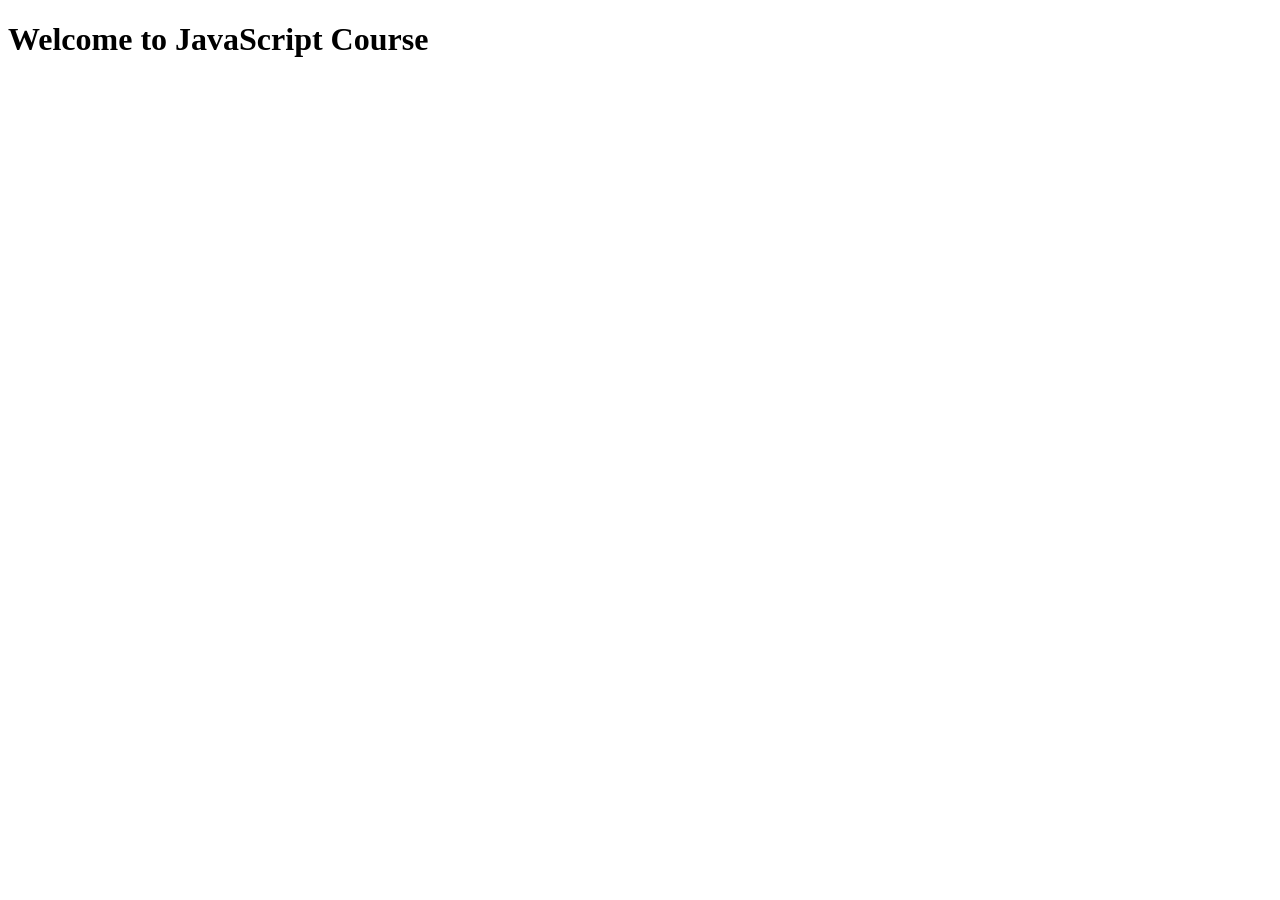
<file: 01_Class_JavaScript/index.html>
<!doctype html>
<html lang="en">
  <head>
    <meta charset="UTF-8" />
    <meta name="viewport" content="width=device-width, initial-scale=1.0" />
    <title>Class_o1_JavaScript</title>
  </head>
  <body>
    <h1>Welcome to JavaScript Course</h1>
  </body>
</html>
</file>
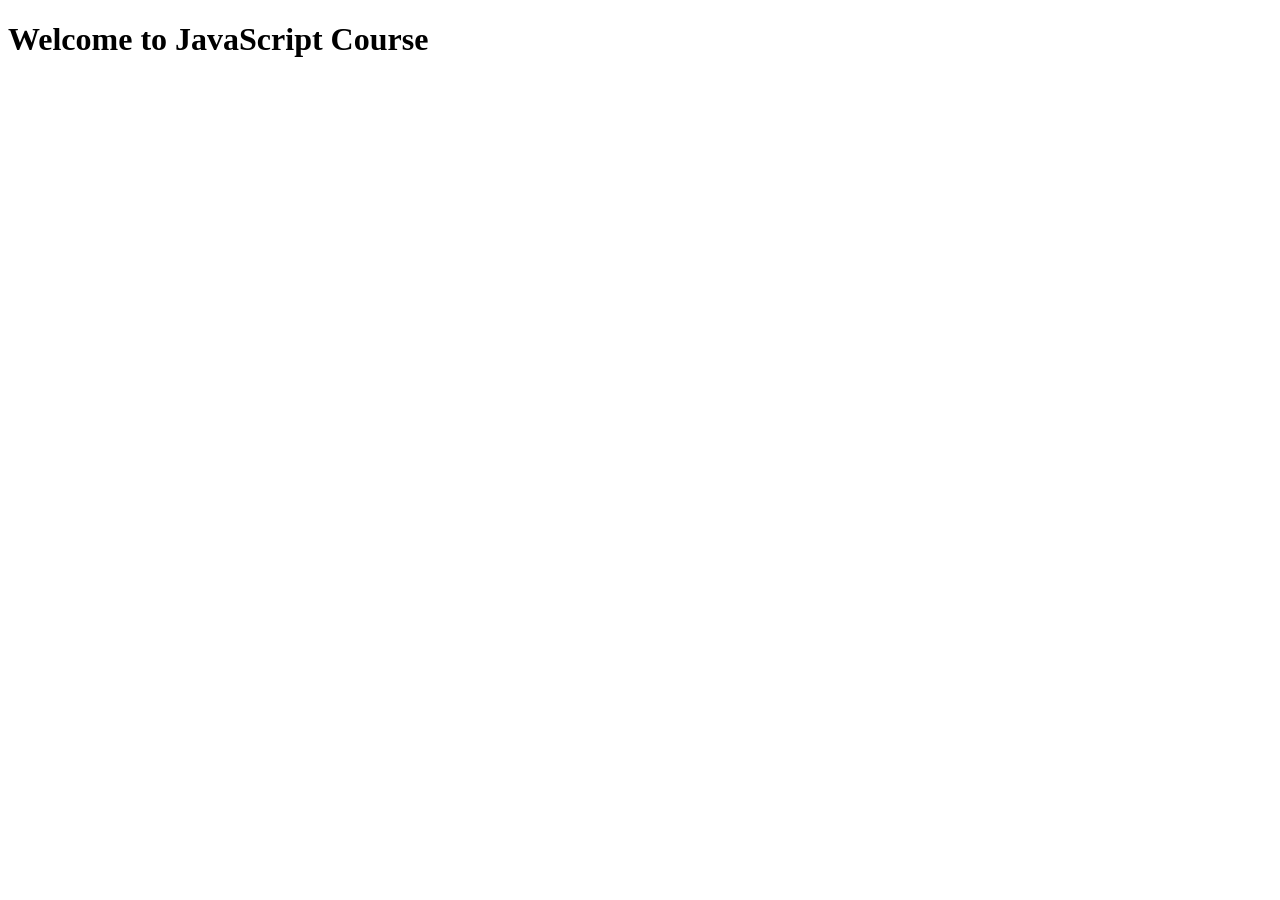
<file: 02_Class_JavaScript/index.html>
<!DOCTYPE html>
<html lang="en">
<head>
    <meta charset="UTF-8">
    <meta name="viewport" content="width=device-width, initial-scale=1.0">
    <title>Class_02_JavaScript_Course</title>
</head>
<body>
    <h1>Welcome to JavaScript Course</h1>
</body>
</html>
</file>
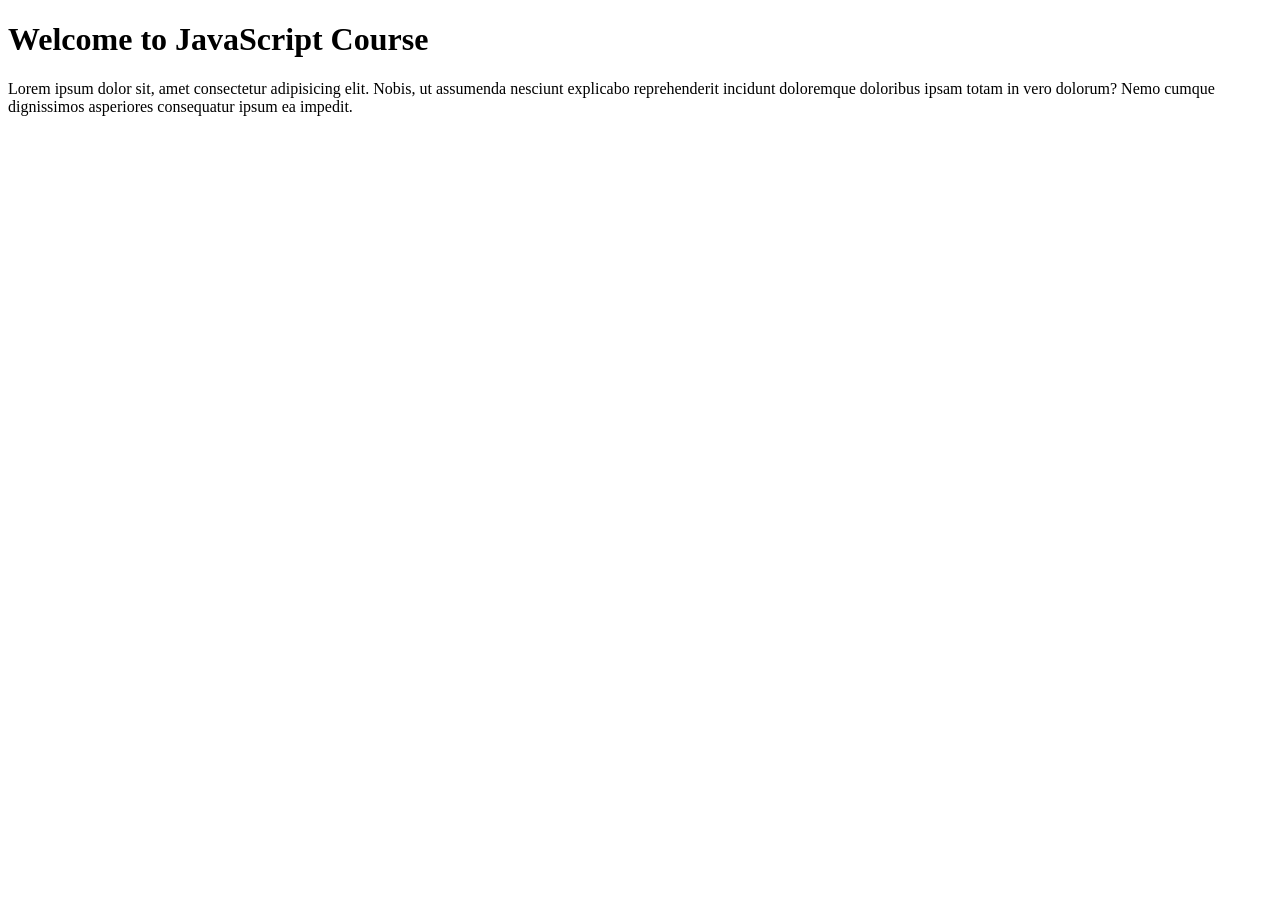
<file: 03_Class_JavaScript/index.html>
<!DOCTYPE html>
<html lang="en">
<head>
    <meta charset="UTF-8">
    <meta name="viewport" content="width=device-width, initial-scale=1.0">
    <title>Class_03_JavaScript_Course</title>
</head>
<body>
    <h1>Welcome to JavaScript Course</h1>
    <p>Lorem ipsum dolor sit, amet consectetur adipisicing elit. Nobis, ut assumenda nesciunt explicabo reprehenderit incidunt doloremque doloribus ipsam totam in vero dolorum? Nemo cumque dignissimos asperiores consequatur ipsum ea impedit.</p>
</body>
</html>
</file>
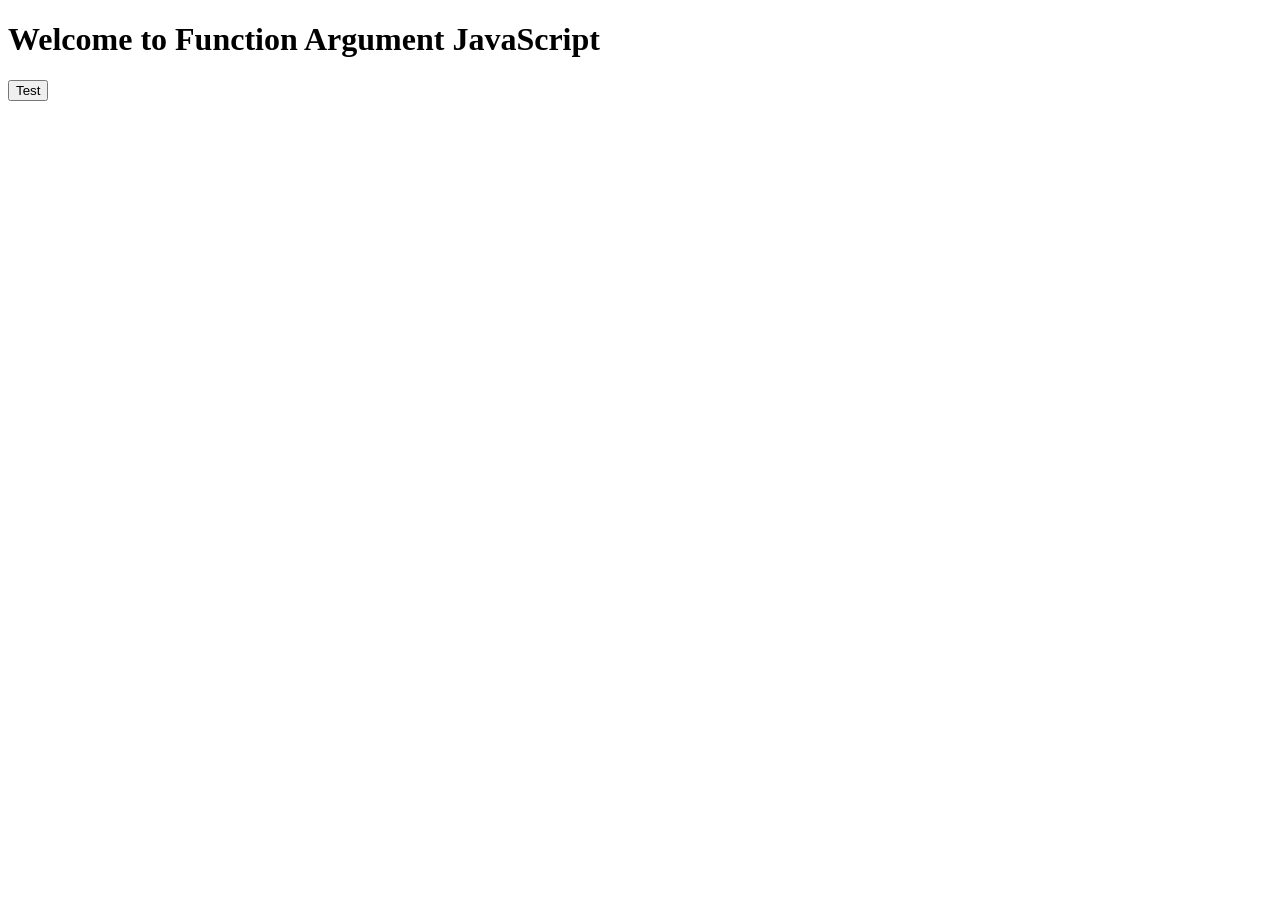
<file: 08_Class_JavaScript/index.html>
<!doctype html>
<html lang="en">
  <head>
    <meta charset="UTF-8" />
    <meta name="viewport" content="width=device-width, initial-scale=1.0" />
    <title>Class_08_JavaScript_Course</title>
  </head>
  <body>
    <h1>Welcome to Function Argument JavaScript</h1>

    <!-- <button onmouseenter="demo()">Submit</button> -->
    <!-- <button onmouseout="demo()">Submit</button> -->
    <!-- <button onmousedown="demo()">Submit</button> -->
    <!-- <button onmouseleave="demo()">Submit</button>  -->

    <button onclick="demo('arif')">Test</button>

    <script src="script.js"></script>
  </body>
</html>
</file>
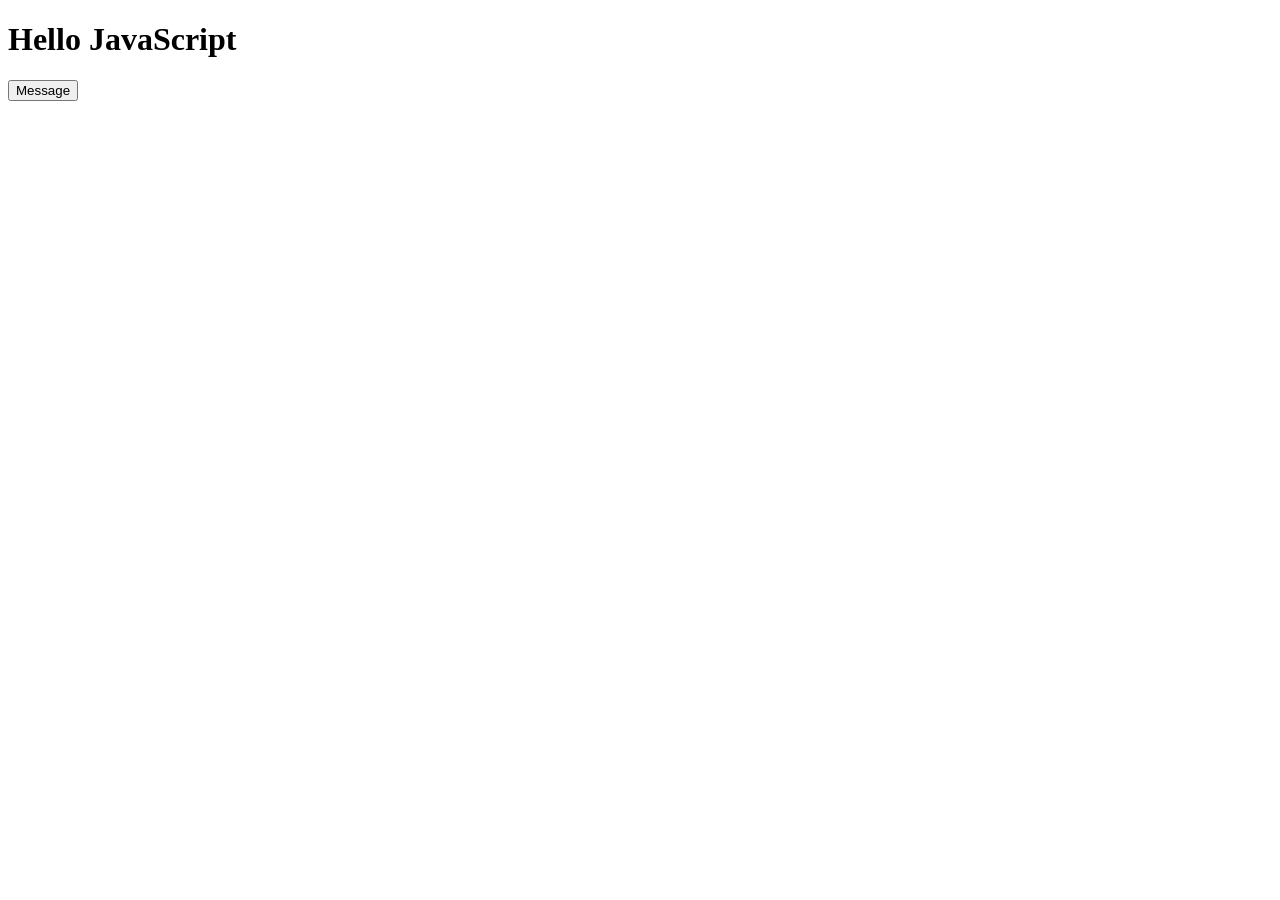
<file: 09_Class_JavaScript/index.html>
<!doctype html>
<html lang="en">
  <head>
    <meta charset="UTF-8" />
    <meta name="viewport" content="width=device-width, initial-scale=1.0" />
    <title>Class_09_JavaScript_Course</title>
  </head>
  <body>
    <h1>Hello JavaScript</h1>
    <button onclick="hello(this)">Message</button>

    <script>
      function hello(btn) {
        console.log(btn);
      }
    </script>
  </body>
</html>
</file>
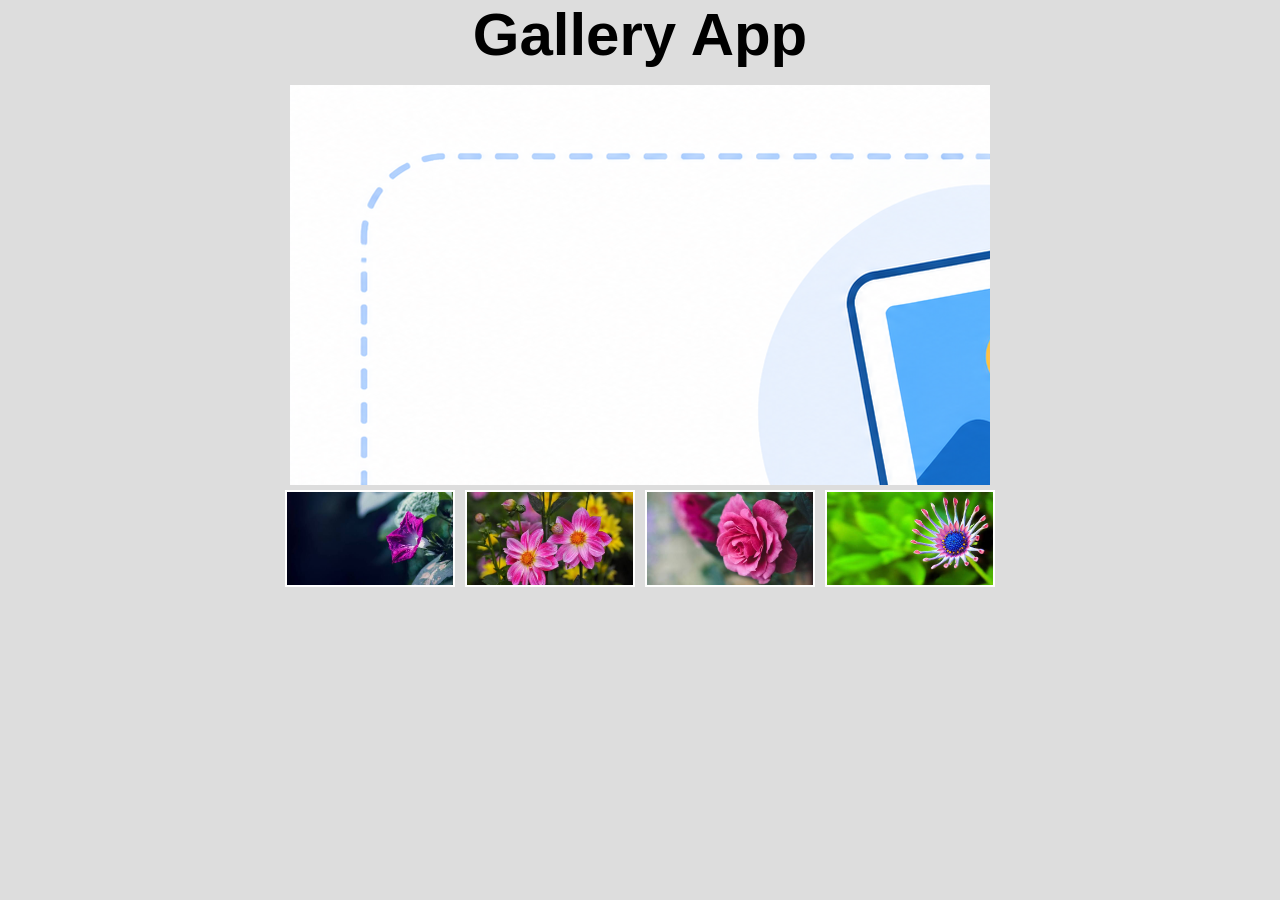
<file: 10_Class_JavaScript/index.html>
<!doctype html>
<html lang="en">
  <head>
    <meta charset="UTF-8" />
    <meta name="viewport" content="width=device-width, initial-scale=1.0" />
    <title>Class_10_Gallery_App</title>
    <link rel="stylesheet" href="style.css" />
  </head>
  <body>
    <div id="page">
      <h1 id="title">Gallery App</h1>
      <iframe
        src="images/Choose a Picture to Preview.png"
        frameborder="0"
        name="show"
        scrolling="no"
      ></iframe>

      <div id="thumb-box">
        <a href="images/image 1.jpg" target="show">
          <img src="images/image 1.jpg" alt="flower" width="170" />
        </a>

        <a href="images/image 2.jpg" target="show">
          <img src="images/image 2.jpg" alt="flower" width="170" />
        </a>

        <a href="images/image 3.jpg" target="show">
          <img src="images/image 3.jpg" alt="flower" width="170" />
        </a>

        <a href="images/image 4.jpg" target="show">
          <img src="images/image 4.jpg" alt="flower" width="170" />
        </a>
      </div>
    </div>
  </body>
</html>
</file>
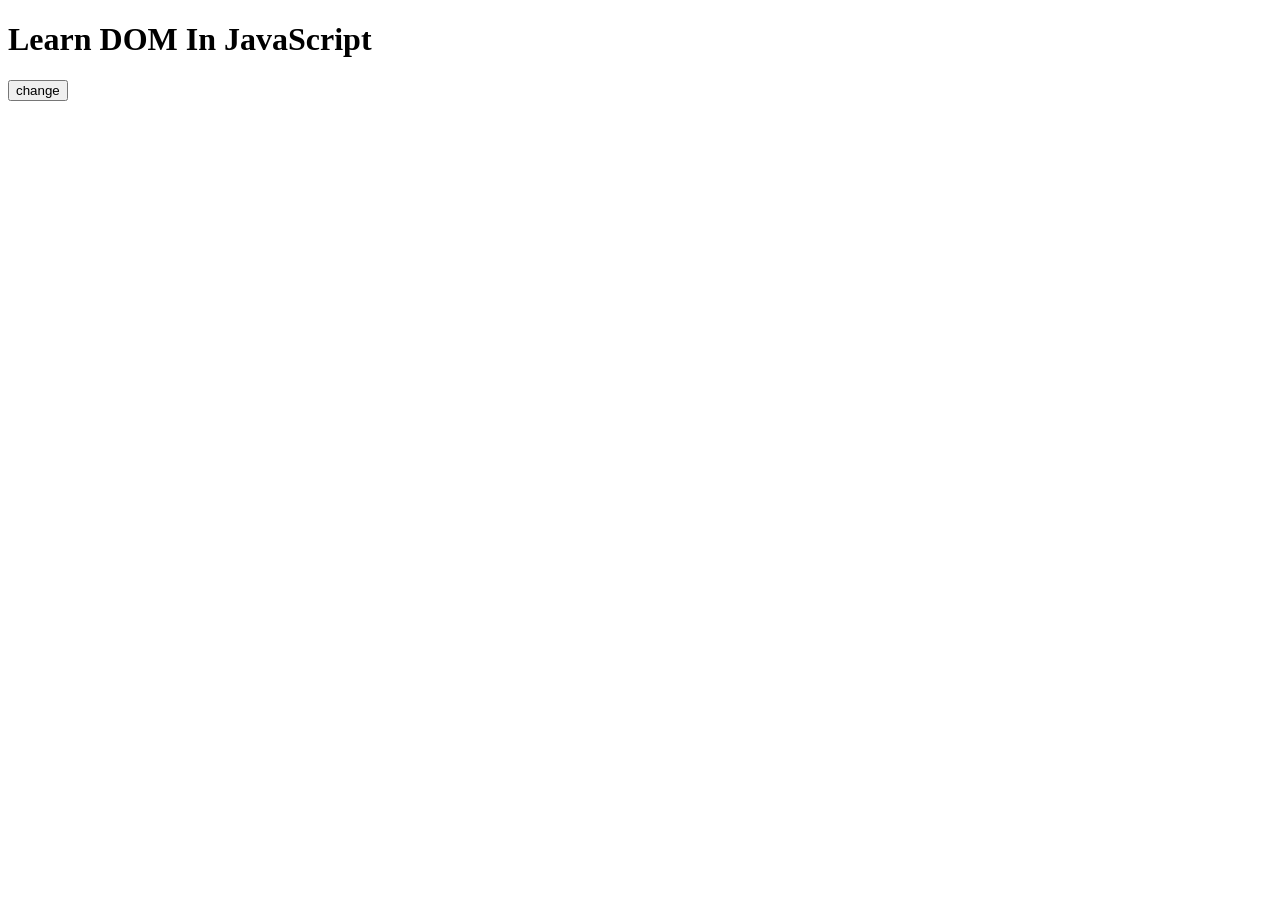
<file: 11_Class_JavaScript/index.html>
<!doctype html>
<html lang="en">
  <head>
    <meta charset="UTF-8" />
    <meta name="viewport" content="width=device-width, initial-scale=1.0" />
    <title>Class_11_JavaScript</title>
    <script>
      const demo = () => {
        const title = document.getElementById("title");
        title.innerHTML = "Zul Qarnain Afridi";
        title.style.color = "red";
        title.style.backgroundColor = "yellow";
      };
    </script>
  </head>
  <body>
    <h1 id="title">Learn DOM In JavaScript</h1>
    <button onclick="demo()">change</button>
  </body>
</html>
</file>
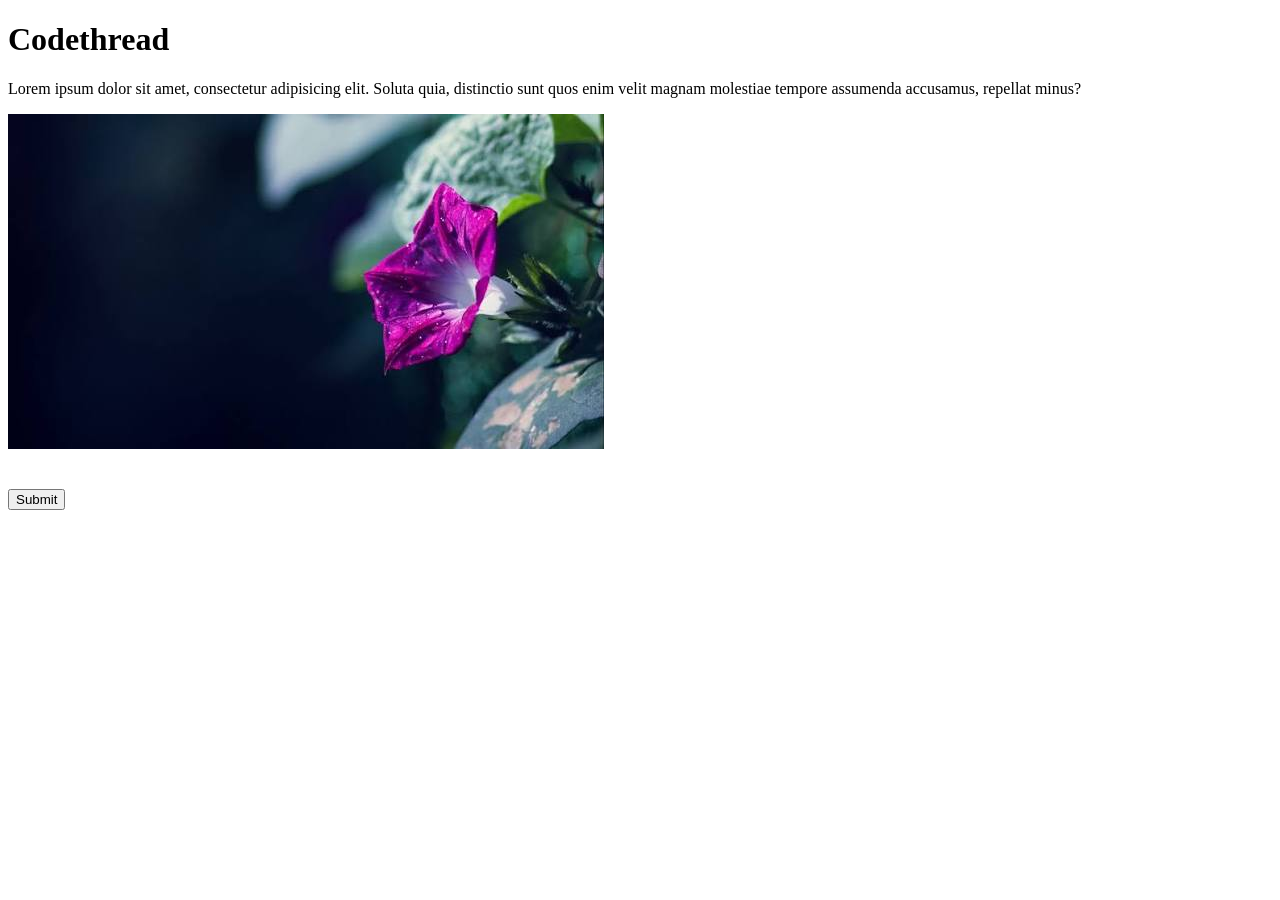
<file: 12_Class_JavaScript/index.html>
<!doctype html>
<html lang="en">
  <head>
    <meta charset="UTF-8" />
    <meta name="viewport" content="width=device-width, initial-scale=1.0" />
    <title>Class_12_DOM_JavaScript</title>
  </head>
  <body>
    <h1 id="title">Codethread</h1>
    <p id="desc">
      Lorem ipsum dolor sit amet, consectetur adipisicing elit. Soluta quia,
      distinctio sunt quos enim velit magnam molestiae tempore assumenda
      accusamus, repellat minus?
    </p>

    <img id="images" src="images/image 1.jpg" alt="flower" /> <br /><br /><br />

    <button id="btn" onclick="tryme(this)">Submit</button>

    <script>
      //Code for Title
      const tryme = (btn) => {
        const title = document.getElementById("title");
        title.style.color = "red";
        title.style.fontWeight = "normal";
        title.style.fontSize = "50px";

        //Code for Description

        const desc = document.getElementById("desc");
        desc.style.color = "green";
        desc.style.fontWeight = "normal";
        desc.style.fontSize = "24px";
        desc.style.fontFamily = "san-serif";

        //Code for Button

        //  const btn = document.getElementById('btn');
        btn.style.color = "white";
        btn.style.width = "180px";
        btn.style.backgroundColor = "black";
        btn.style.border = "none";
        btn.style.borderRadius = "24px";
        btn.style.padding = "15px 20px";
        btn.style.cursor = "pointer";
        btn.style.fontSize = "24px";
        btn.style.fontFamily = "san-serif";
        btn.style.fontWeight = "bold";

        //Code for Images

        const images = document.getElementById("images");
        images.src = "images/image 2.jpg";
      };
    </script>
  </body>
</html>
</file>
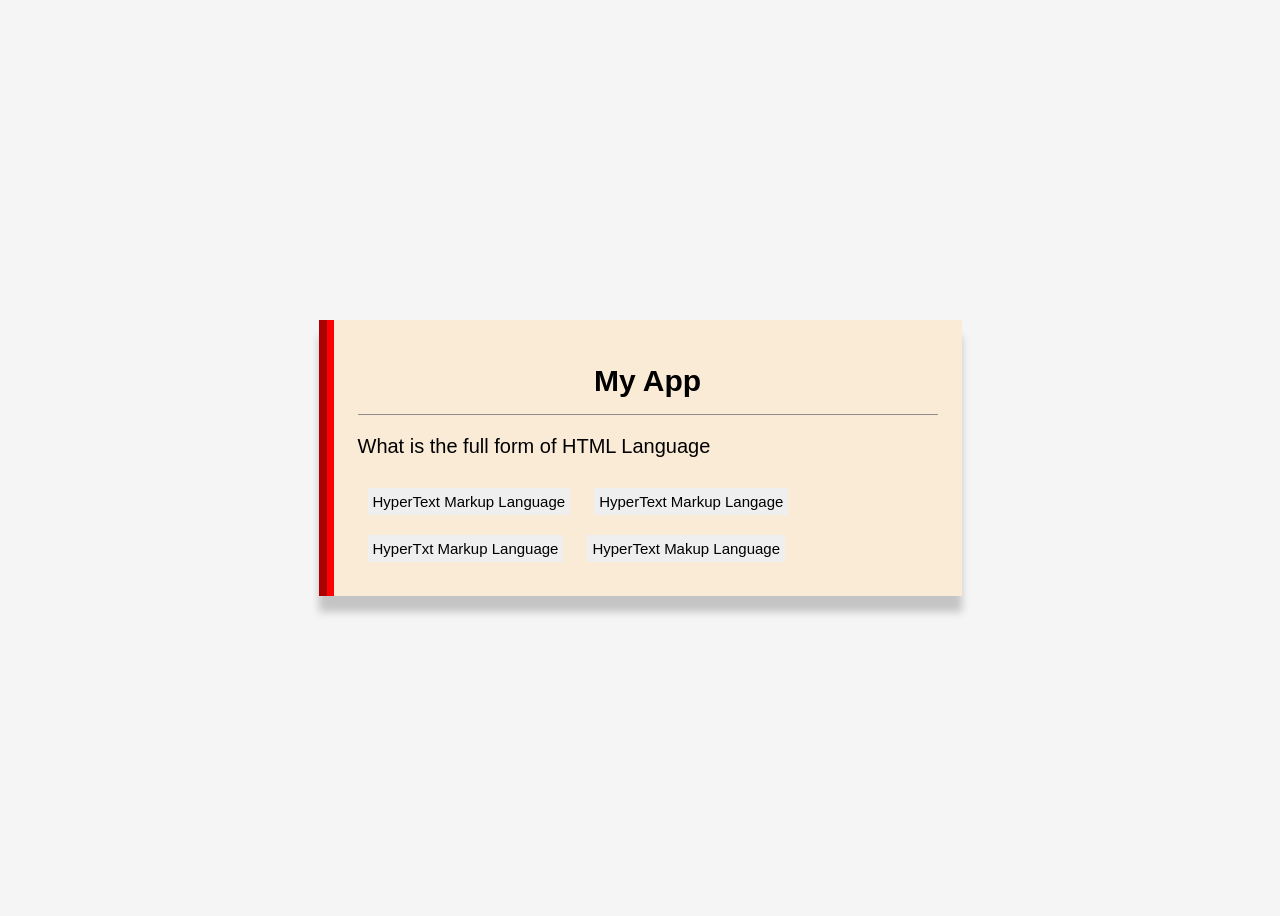
<file: 07_Class_JavaScript/card_project.html>
<!doctype html>
<html lang="en">
  <head>
    <meta charset="UTF-8" />
    <meta name="viewport" content="width=device-width, initial-scale=1.0" />
    <title>Card Project - MCQs</title>
    <style>
      body {
        background-color: #f5f5f5;
        display: flex;
        justify-content: center;
        align-items: center;
        height: 100vh;
      }

      #card {
        width: 580px;
        border-left: 15px groove red;
        background-color: antiquewhite;
        box-shadow: 0px 16px 8px 0px rgb(0, 0, 0, 0.2);
        padding: 24px;
      }

      #title {
        text-align: center;
        font-family: "Segoe UI", Tahoma, Geneva, Verdana, sans-serif;
        font-size: 30px;
        border-bottom: 1px solid #918b8b;
        padding-bottom: 16px;
      }

      #para {
        font-family: "Segoe UI", Tahoma, Geneva, Verdana, sans-serif;
        font-size: 20px;
      }
      #btn {
        padding: 5px;
        font-family: Verdana, Geneva, Tahoma, sans-serif;
        font-size: 15px;
        margin: 10px;
        border: none;
      }

      #btn:hover {
        background-color: red;
        cursor: pointer;
        color: white;
      }
    </style>

    <script>
      function right() {
        alert("the answer is right");
      }

      function wrong() {
        alert("the answer is wrong");
      }
    </script>
  </head>
  <body>
    <div id="card">
      <h1 id="title">My App</h1>
      <p id="para">What is the full form of HTML Language</p>
      <button id="btn" onclick="right()">HyperText Markup Language</button>
      <button id="btn" onclick="wrong()">HyperText Markup Langage</button>
      <button id="btn" onclick="wrong()">HyperTxt Markup Language</button>
      <button id="btn" onclick="wrong()">HyperText Makup Language</button>
    </div>
  </body>
</html>
</file>
<file: 10_Class_JavaScript/style.css>
*{
    padding: 0%;
    margin: 0%;
    box-sizing: border-box;
}

body{
    background: #ddd;
}

#page{
    width: 100%;
    display: flex;
    flex-direction: column;
    height: 100vh;
    align-items: center;
}

#title{
    font-family: sans-serif;
    font-size: 60px;
    margin-bottom: 16px;
}


iframe{
    width: 700px;
    height: 400px;
    
}

#thumb-box{
     display: flex;
     gap: 10px;
     margin-top: 5px;
}
#thumb-box img{
    border: 2px solid white;
}

#thumb-box img:hover{
    transform: scale(1.2);
    transition:0.3s;
}
</file>
